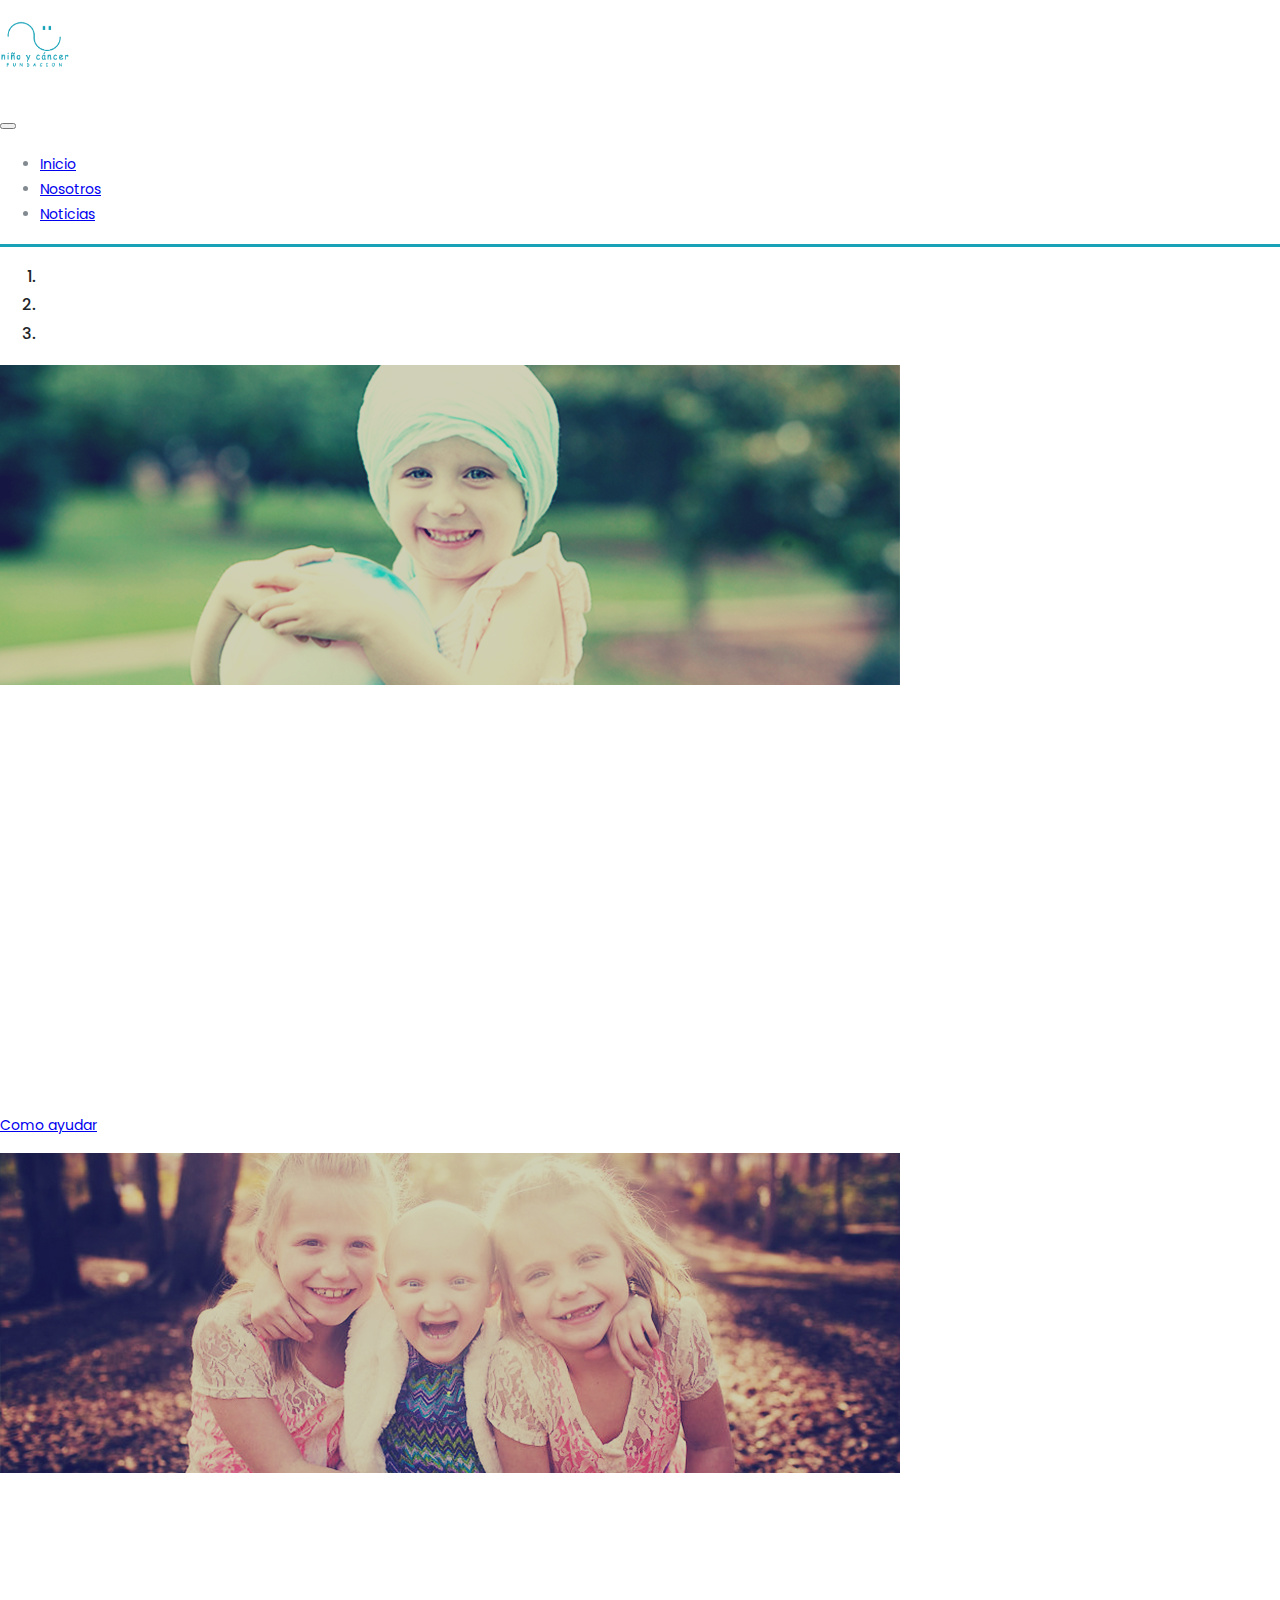
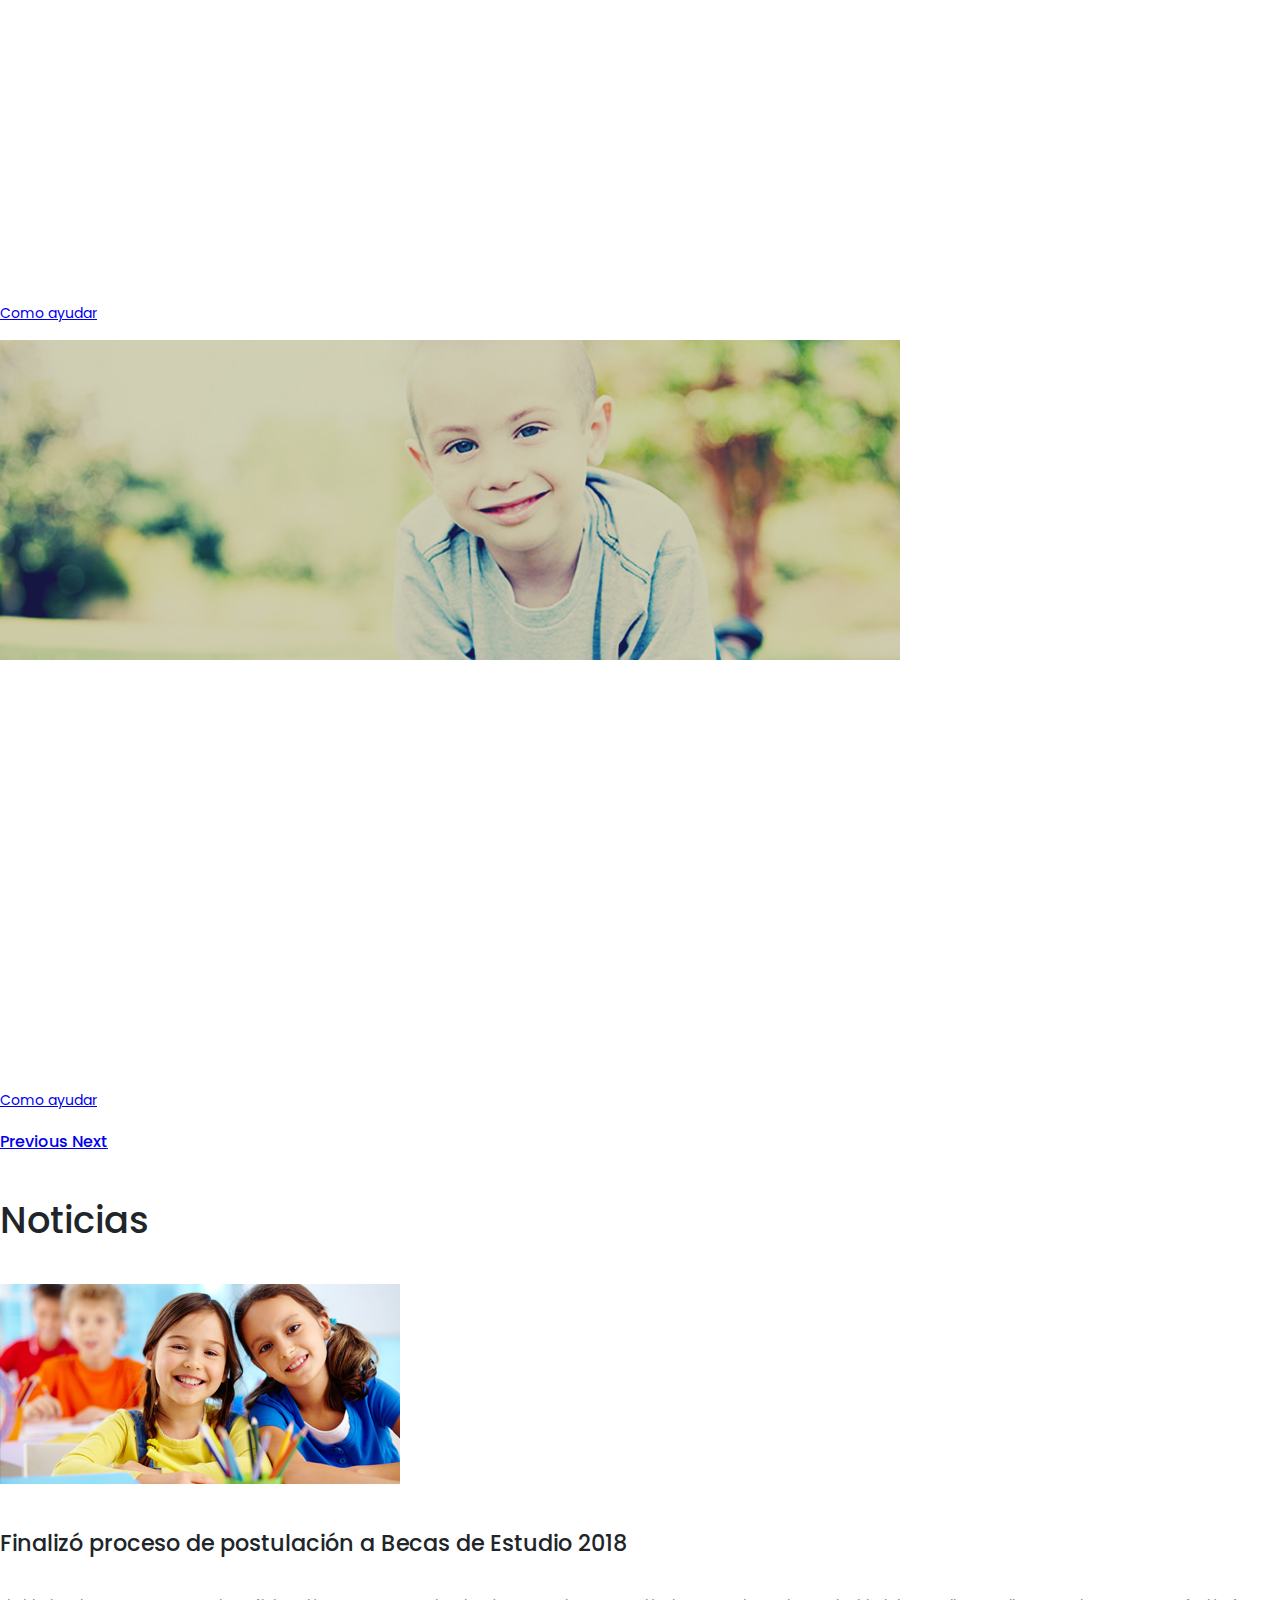
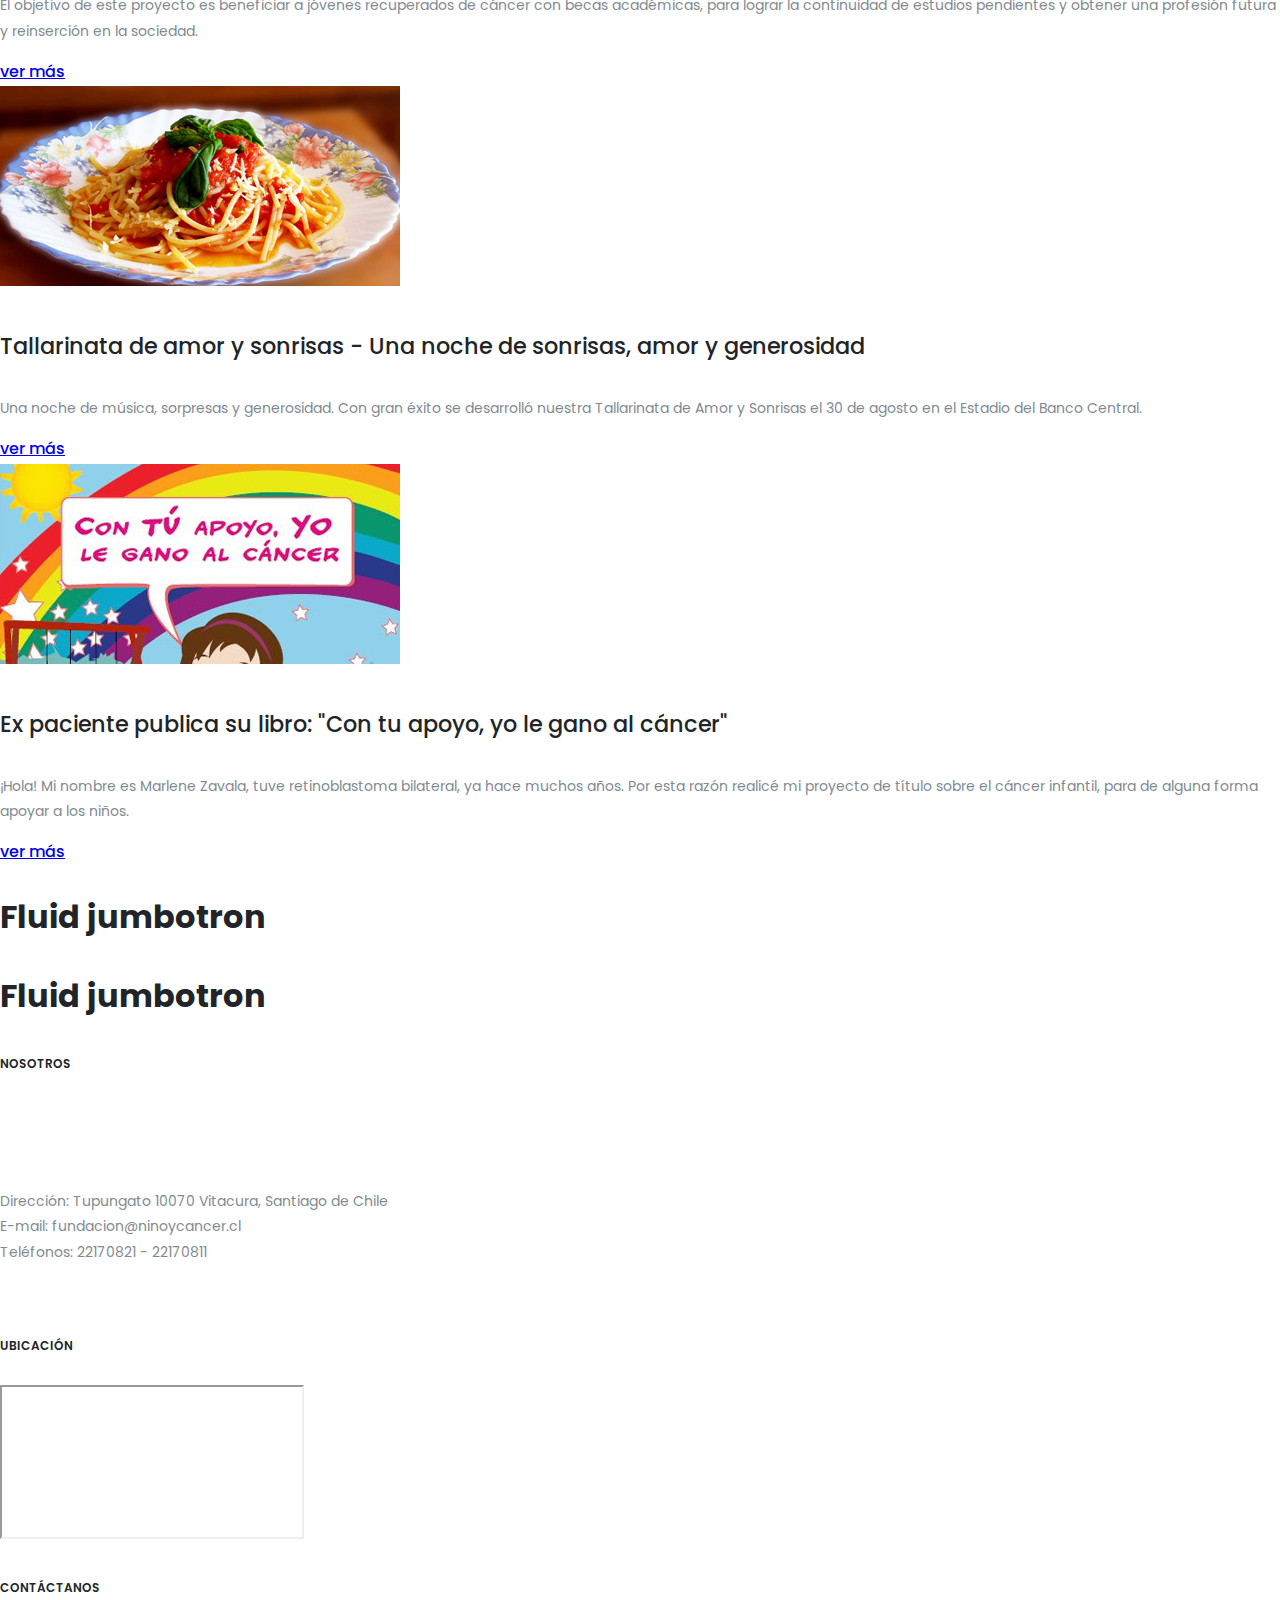
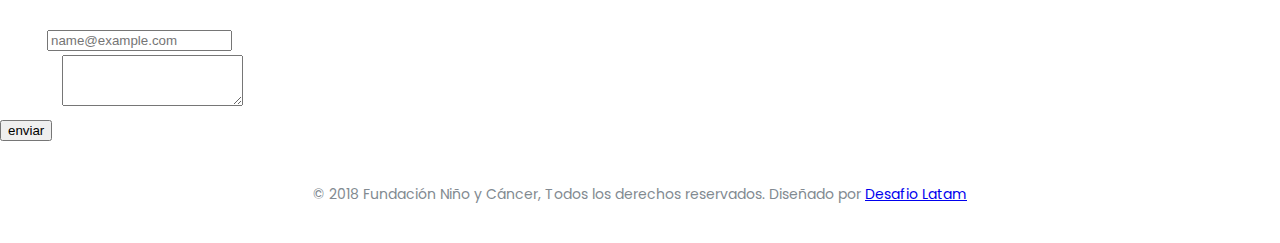
<file: index.html>
<!DOCTYPE html>
<html>

<head>
    <title>Fundación Niños con Cancer
    </title>
    <link rel="stylesheet" href="https://stackpath.bootstrapcdn.com/bootstrap/4.1.1/css/bootstrap.min.css" integrity="sha384-WskhaSGFgHYWDcbwN70/dfYBj47jz9qbsMId/iRN3ewGhXQFZCSftd1LZCfmhktB" crossorigin="anonymous">
    <link rel="stylesheet" href="https://use.fontawesome.com/releases/v5.0.13/css/all.css" integrity="sha384-DNOHZ68U8hZfKXOrtjWvjxusGo9WQnrNx2sqG0tfsghAvtVlRW3tvkXWZh58N9jp" crossorigin="anonymous">
    <link rel="stylesheet" href="https://use.fontawesome.com/releases/v5.0.13/css/all.css" integrity="sha384-DNOHZ68U8hZfKXOrtjWvjxusGo9WQnrNx2sqG0tfsghAvtVlRW3tvkXWZh58N9jp" crossorigin="anonymous">
    <meta charset="utf-8">
    <meta name="viewport" content="width=device-width, initial-scale=1.0">
    <link href="https://fonts.googleapis.com/css?family=Playfair+Display:400,400i,700i|Roboto:300,400" rel="stylesheet">
    <link rel="stylesheet" type="text/css" href="./assets/css/css.css">
    <link href="https://fonts.googleapis.com/css?family=Poppins:100,200,300,400,500,600,700,800" rel="stylesheet">
</head>

<body>
    <header>
        <!-- bloque menu principal -->
        <nav class="navbar navbar-expand-lg navbar-light bg-light fixed-top border-info-bottom-1">
            <h1 class="navbar-brand">
                <a href="index.html" title="">
                    <img src="./assets/img/logo.png" width="70">
                </a>
            </h1>
            <button class="navbar-toggler" type="button" data-toggle="collapse" data-target="#navbarSupportedContent" aria-controls="navbarSupportedContent" aria-expanded="false" aria-label="Toggle navigation">
                <span class="navbar-toggler-icon"></span>
                </button>
            <div class="collapse navbar-collapse" id="navbarSupportedContent">
                <ul class="navbar-nav ml-auto text-white">
                    <!--                    <li class="nav-item active">
                            <a class="nav-link" href="#">Home</a>
                        </li> -->
                    <li class="nav-item">
                        <a class="nav-link" href="#">Inicio</a>
                    </li>
                    <li class="nav-item">
                        <a class="nav-link" href="#">Nosotros</a>
                    </li>
                    <li class="nav-item">
                        <a class="nav-link" href="#">Noticias</a>
                    </li>
                </ul>
            </div>
        </nav>
    </header>
    <!-- fin menu principal -->
    <main>
        <!-- bloque slide -->
        <div id="carouselExampleIndicators" class="carousel slide" data-ride="carousel">
            <ol class="carousel-indicators">
                <li data-target="#carouselExampleIndicators" data-slide-to="0" class="active"></li>
                <li data-target="#carouselExampleIndicators" data-slide-to="1"></li>
                <li data-target="#carouselExampleIndicators" data-slide-to="2"></li>
            </ol>
            <div class="carousel-inner">
                <div class="carousel-item active">
                    <img class="d-block w-100" src="./assets/img/slide_01.jpg" alt="...">
                    <div class="carousel-caption d-none d-md-block">
                        <h5>Como Colaborar</h5>
                        <p class="slidetext">Tienes diversas formas de colaborar con la fundación</p>
                        <p><a class="btn btn-lg btn-info" href="#" role="button">Como ayudar</a></p>
                    </div>
                </div>
                <div class="carousel-item">
                    <img class="d-block w-100" src="./assets/img/slide_02.jpg" alt="...">
                    <div class="carousel-caption d-none d-md-block">
                        <h5>Como Colaborar</h5>
                        <p class="slidetext">Tienes diversas formas de colaborar con la fundación</p>
                        <p><a class="btn btn-lg btn-info" href="#" role="button">Como ayudar</a></p>
                    </div>
                </div>
                <div class="carousel-item">
                    <img class="d-block w-100" src="./assets/img/slide_03.jpg" alt="...">
                    <div class="carousel-caption d-none d-md-block">
                        <h5>Como Colaborar</h5>
                        <p class="slidetext">Tienes diversas formas de colaborar con la fundación</p>
                        <p><a class="btn btn-lg btn-info" href="#" role="button">Como ayudar</a></p>
                    </div>
                </div>
            </div>
            <a class="carousel-control-prev" href="#carouselExampleIndicators" role="button" data-slide="prev">
                <span class="carousel-control-prev-icon" aria-hidden="true"></span>
                <span class="sr-only">Previous</span>
            </a>
            <a class="carousel-control-next" href="#carouselExampleIndicators" role="button" data-slide="next">
                <span class="carousel-control-next-icon" aria-hidden="true"></span>
                <span class="sr-only">Next</span>
            </a>
        </div>
        <!-- fin slide -->
        <!-- Noticias -->
        <div class="container mt-5">
            <div class="row">
                <div class="col-md-12 col-lg-12">

                    <h2 class="text-center mb-4">
                        Noticias
                    </h2>
                </div>
                <div class="col-sm-12 col-md-4 col-lg-4">
                    <div class="card mb-4">
                        <img class="card-img-top" src="./assets/img/01.jpg" alt="Postulación a Becas de Estudio 2018">
                        <div class="card-body">
                            <h4 class="card-title">Finalizó proceso de postulación a Becas de Estudio 2018</h4>
                            <p class="card-text">El objetivo de este proyecto es beneficiar a jóvenes recuperados de cáncer con becas académicas, para lograr la continuidad de estudios pendientes y obtener una profesión futura y reinserción en la sociedad.</p>
                            <a href="#" class="btn btn-outline-info">ver más</a>
                        </div>
                    </div>
                </div>
                <div class="col-sm-12 col-md-4 col-lg-4">
                    <div class="card mb-4">
                        <img class="card-img-top" src="./assets/img/02.jpg" alt="Tallarinata de amor y sonrisas">
                        <div class="card-body">
                            <h4 class="card-title">Tallarinata de amor y sonrisas - Una noche de sonrisas, amor y generosidad</h4>
                            <p class="card-text">Una noche de música, sorpresas y generosidad. Con gran éxito se desarrolló nuestra Tallarinata de Amor y Sonrisas el 30 de agosto en el Estadio del Banco Central.</p>
                            <a href="#" class="btn btn-outline-info">ver más</a>
                        </div>
                    </div>
                </div>
                <div class="col-sm-12 col-md-4 col-lg-4">
                    <div class="card mb-4">
                        <img class="card-img-top" src="./assets/img/03.jpg" alt="Card image cap">
                        <div class="card-body">
                            <h4 class="card-title">Ex paciente publica su libro: "Con tu apoyo, yo le gano al cáncer"</h4>
                            <p class="card-text">¡Hola! Mi nombre es Marlene Zavala, tuve retinoblastoma bilateral, ya hace muchos años. Por esta razón realicé mi proyecto de título sobre el cáncer infantil, para de alguna forma apoyar a los niños.</p>
                            <a href="#" class="btn btn-outline-info">ver más</a>
                        </div>
                    </div>
                </div>
            </div>
        </div>
        <!-- fin Noticias-->
        <!-- info -->
        <div class="jumbotron jumbotron-fluid border-top mb-0 bg-white">
            <div class="container">
                <div class="row">
                    <div class="col-sm-12 col-md-6 col-lg-6">
                        <h1 class="display-4">Fluid jumbotron</h1>
                    </div>
                    <div class="col-sm-12 col-md-6 col-lg-6">
                        <h1 class="display-4">Fluid jumbotron</h1>
                    </div>
                </div>
            </div>
            <!-- carrusel -->
    </main>
    <!-- footer -->
    <footer class="jumbotron jumbotron-fluid bg-info mb-0 pb-0">
        <div class="footer-info pb-5">
            <div class="container">
                <div class="row">
                    <div class="col-sm-12 col-md-3 col-lg-3">
                        <h6 class="text-white mb-3">NOSOTROS</h6>

                    <a href="index.html" title="">
                        <img class="mb-3" src="./assets/img/logo_white.png" width="100">
                    </a>
                        <p class="text-white">
                            Dirección: Tupungato 10070 Vitacura, Santiago de Chile<br> E-mail: fundacion@ninoycancer.cl
                            <br> Teléfonos: 22170821 - 22170811<br>
                        </p>
                        <ul class="redesociales-icons">
                            <li><a href="#"><i class="fab fa-twitter text-white"></i></a></li>
                            <li><a href="#"><i class="fab fa-instagram text-white"></i></a></li>
                            <li><a href="#"><i class="fab fa-facebook-f text-white"></i></a></li>
                            <li><a href="#"><i class="fab fa-pinterest-p text-white"></i></a></li>
                        </ul>
                    </div>
                    <div class="col-sm-12 col-md-3 col-lg-3">
                        <h6 class="text-white mb-3">UBICACIÓN</h6>
                        <div class="embed-responsive embed-responsive-1by1">
                            <iframe class="embed-responsive-item" src="https://www.google.com/maps/embed?pb=!1m18!1m12!1m3!1d3331.509306079594!2d-70.53933968429118!3d-33.38387450148571!2m3!1f0!2f0!3f0!3m2!1i1024!2i768!4f13.1!3m3!1m2!1s0x9662c952b6283871%3A0x75682cb0ad81a60e!2sFundaci%C3%B3n+Ni%C3%B1o+y+Cancer!5e0!3m2!1ses!2scl!4v1528399138723"></iframe>
                        </div>
                    </div>
                    <div class="col-sm-12 col-md-6 col-lg-6">
                        <h6 class="text-white mb-3">CONTÁCTANOS</h6>
                        <form>
                            <div class="form-group">
                                <label for="exampleFormControlInput1">Email</label>
                                <input type="email" class="form-control" id="exampleFormControlInput1" placeholder="name@example.com">
                            </div>
                            <div class="form-group">
                                <label for="exampleFormControlTextarea1">Asunto</label>
                                <textarea class="form-control" id="exampleFormControlTextarea1" rows="3"></textarea>
                            </div>
                            <button type="submit" class="btn btn-outline-light">enviar</button>
                        </form>

                    </div>
                </div>
            </div>
        </div>
        <div class="footer-bottom">
            <div class="container">
                <div class="row">
                    <div class="col-sm-12 col-md-12 col-lg-12">
                        <div class="copyright">
                            <p class="text-white">© 2018 Fundación Niño y Cáncer, Todos los derechos reservados. Diseñado por <a href="http://www.desafiolatam.com" class="text-white">Desafio Latam</a></p>
                        </div>
                    </div>
                </div>
            </div>
        </div>
    </footer>
    <!-- scripts jquery -->
    <script src="https://code.jquery.com/jquery-3.3.1.slim.min.js" integrity="sha384-q8i/X+965DzO0rT7abK41JStQIAqVgRVzpbzo5smXKp4YfRvH+8abtTE1Pi6jizo" crossorigin="anonymous"></script>
    <script src="https://cdnjs.cloudflare.com/ajax/libs/popper.js/1.14.3/umd/popper.min.js" integrity="sha384-ZMP7rVo3mIykV+2+9J3UJ46jBk0WLaUAdn689aCwoqbBJiSnjAK/l8WvCWPIPm49" crossorigin="anonymous"></script>
    <script src="https://stackpath.bootstrapcdn.com/bootstrap/4.1.1/js/bootstrap.min.js" integrity="sha384-smHYKdLADwkXOn1EmN1qk/HfnUcbVRZyYmZ4qpPea6sjB/pTJ0euyQp0Mk8ck+5T" crossorigin="anonymous"></script>
</body>

</html>
</file>
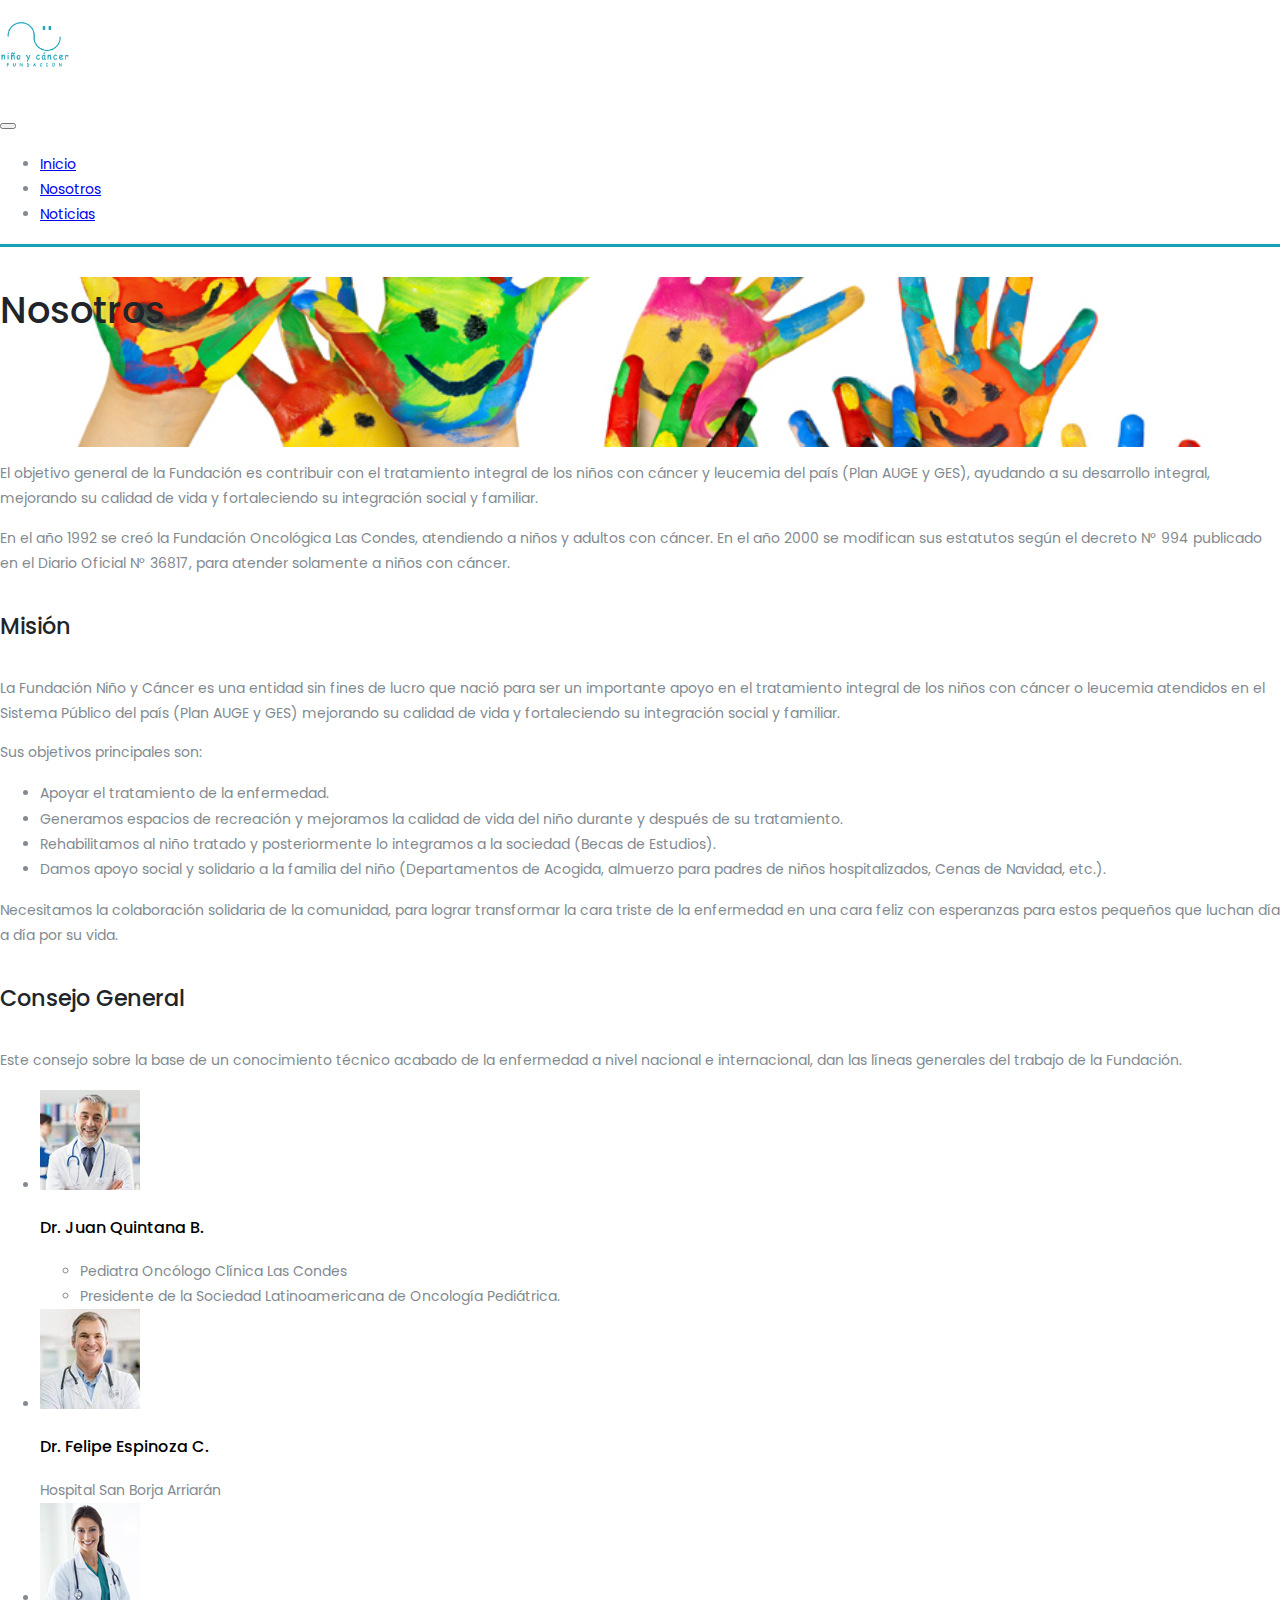
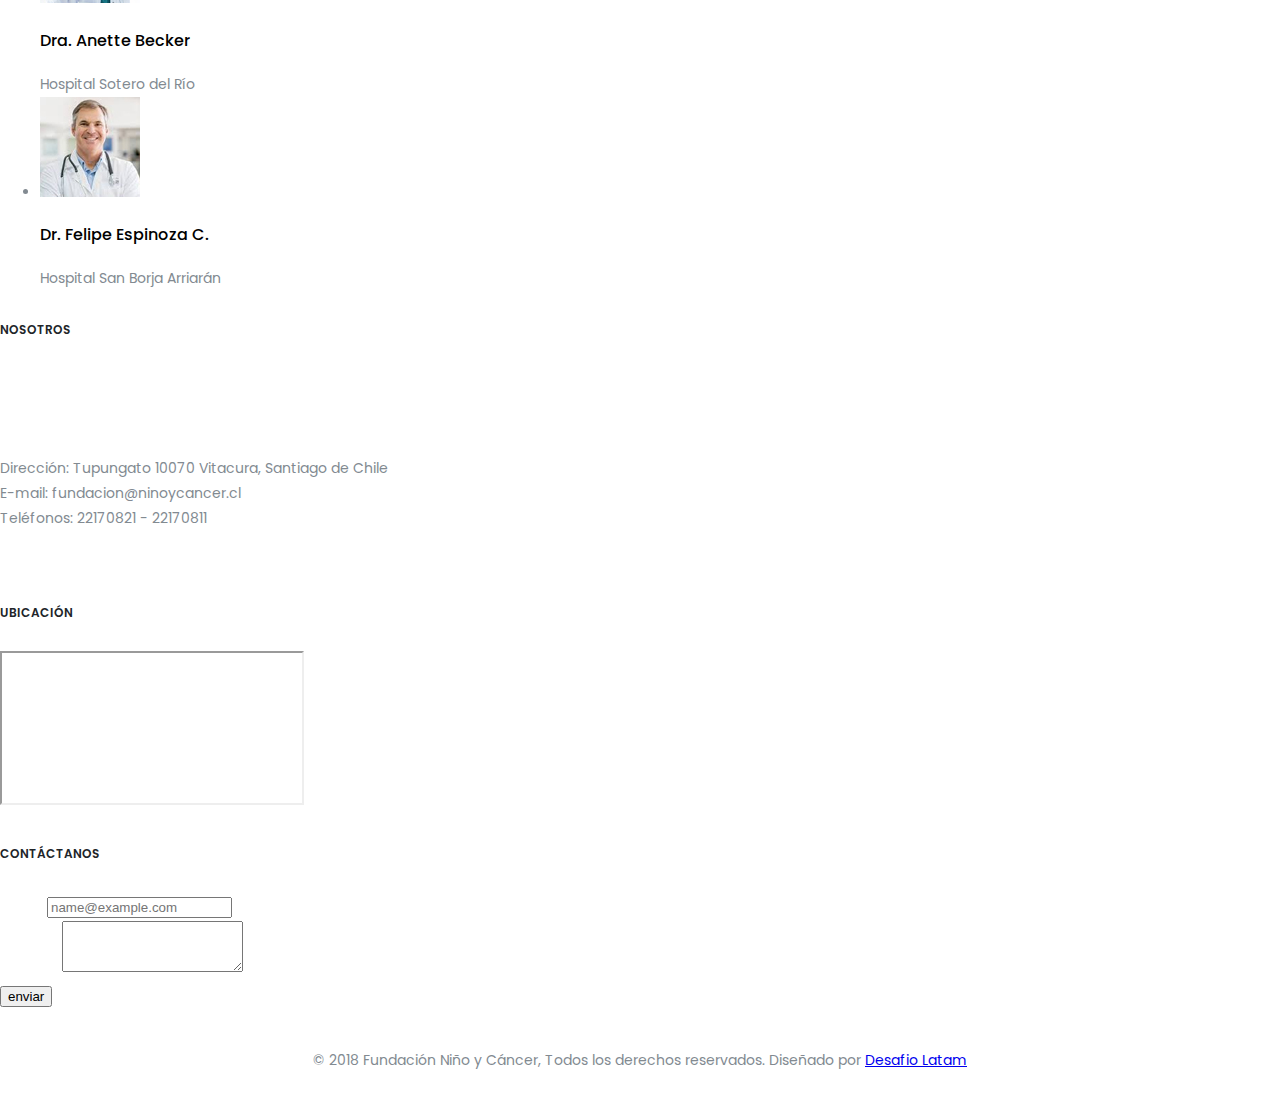
<file: nosotros.html>
<!DOCTYPE html>
<html>
    <head>
        <title>Nosotros - Fundación Niños con Cancer
        </title>
        <meta charset="utf-8">
        <meta name="viewport" content="width=device-width, initial-scale=1.0">
        <link rel="stylesheet" href="https://stackpath.bootstrapcdn.com/bootstrap/4.1.1/css/bootstrap.min.css" integrity="sha384-WskhaSGFgHYWDcbwN70/dfYBj47jz9qbsMId/iRN3ewGhXQFZCSftd1LZCfmhktB" crossorigin="anonymous">
        <link rel="stylesheet" href="https://use.fontawesome.com/releases/v5.0.13/css/all.css" integrity="sha384-DNOHZ68U8hZfKXOrtjWvjxusGo9WQnrNx2sqG0tfsghAvtVlRW3tvkXWZh58N9jp" crossorigin="anonymous">
        <link href="https://fonts.googleapis.com/css?family=Playfair+Display:400,400i,700i|Roboto:300,400" rel="stylesheet">
        <link href="https://fonts.googleapis.com/css?family=Poppins:100,200,300,400,500,600,700,800" rel="stylesheet">
        <link rel="stylesheet" type="text/css" href="./assets/css/css.css">
    </head>
    <body>
        <header>
            <!-- bloque menu principal -->
            <nav class="navbar navbar-expand-lg navbar-light bg-light fixed-top border-info-bottom-1">
                <h1 class="navbar-brand">
                <a href="index.html" title="">
                    <img src="./assets/img/logo.png" width="70">
                </a>
                </h1>
                <button class="navbar-toggler" type="button" data-toggle="collapse" data-target="#navbarSupportedContent" aria-controls="navbarSupportedContent" aria-expanded="false" aria-label="Toggle navigation">
                <span class="navbar-toggler-icon"></span>
                </button>
                <div class="collapse navbar-collapse" id="navbarSupportedContent">
                    <ul class="navbar-nav ml-auto text-white">
                        <li class="nav-item">
                            <a class="nav-link" href="index.html">Inicio</a>
                        </li>
                        <li class="nav-item active">
                            <a class="nav-link" href="nosotros.html">Nosotros</a>
                        </li>
                        <li class="nav-item">
                            <a class="nav-link" href="noticias.html">Noticias</a>
                        </li>
                    </ul>
                </div>
            </nav>
        </header>
        <!-- fin menu principal -->
        <main>
            <!-- título nosotros -->
            <div class="jumbotron jumbotron-fluid bloqueprincipal__nosotros">
                <div class="container">
                    <div class="row">
                        <div class="col-sm-12 col-md-12 col-lg-12 mt-5">
                            <h2 class="mt-3 mt-sm-2 mt-md-2 mt-lg-0">Nosotros</h2>
                        </div>
                    </div>
                </div>
            </div>
            <!-- fin título nosotros -->
            <!-- info nosotros -->
            <div class="container my-5">
                <div class="row">
                    <div class="col-sm-12 col-md-12 col-lg-12">
                        <p>El objetivo general de la Fundación es contribuir con el tratamiento integral de los niños con cáncer y leucemia del país (Plan AUGE y GES), ayudando a su desarrollo integral, mejorando su calidad de vida y fortaleciendo su integración social y familiar.</p>
                        <p>En el año 1992 se creó la Fundación Oncológica Las Condes, atendiendo a niños y adultos con cáncer. En el año 2000 se modifican sus estatutos según el decreto N° 994 publicado en el Diario Oficial N° 36817, para atender solamente a niños con cáncer.</p>
                        <h4>Misión</h4>
                        <p>La Fundación Niño y Cáncer es una entidad sin fines de lucro que nació para ser un importante apoyo en el tratamiento integral de los niños con cáncer o leucemia atendidos en el Sistema Público del país (Plan AUGE y GES) mejorando su calidad de vida y fortaleciendo su integración social y familiar.</p>
                        <p>Sus objetivos principales son: </p>
                        <ul class="list-unstyled">
                            <li>Apoyar el tratamiento  de la enfermedad.</li>
                            <li>Generamos espacios de recreación y mejoramos la calidad de vida del niño durante y después de su tratamiento.</li>
                            <li>Rehabilitamos al niño tratado y posteriormente lo integramos a la  sociedad (Becas de Estudios).</li>
                            <li>Damos apoyo social y solidario a la familia del niño (Departamentos de Acogida, almuerzo para padres de niños hospitalizados, Cenas de Navidad, etc.).</li>
                        </ul>
                        <p>Necesitamos la colaboración solidaria  de la comunidad, para lograr transformar la cara triste de la enfermedad en una cara feliz con esperanzas para estos pequeños que luchan día a día por su vida.</p>
                        <h4>Consejo General</h4>
                        <p>Este consejo sobre la base de un conocimiento técnico acabado de la enfermedad a nivel nacional e internacional, dan las líneas generales del trabajo de la Fundación. </p>
                        <ul class="list-unstyled">
                            <li class="media">
                                <img class="mr-3" src="./assets/img/doctor01.jpg" alt="Dr. Juan Quintana B.">
                                <div class="media-body">
                                    <h3 class="mt-0 mb-1">Dr. Juan Quintana B.</h3>
                                    <ul class="list-unstyled">
                                        <li>Pediatra Oncólogo Clínica Las Condes</li>
                                        <li>Presidente de la Sociedad Latinoamericana de Oncología Pediátrica.</li>
                                    </ul>
                                </div>
                            </li>
                            <li class="media my-4">
                                <img class="mr-3" src="./assets/img/doctor02.jpg" alt="Dr. Felipe Espinoza C.">
                                <div class="media-body">
                                    <h3 class="mt-0 mb-1">Dr. Felipe Espinoza C.</h3>
                                    Hospital San Borja Arriarán
                                </div>
                            </li>
                            <li class="media">
                                <img class="mr-3" src="./assets/img/doctor03.jpg" alt="Dra. Anette Becker">
                                <div class="media-body">
                                    <h3 class="mt-0 mb-1">Dra. Anette Becker</h3>
                                    Hospital Sotero del Río
                                </div>
                            </li>
                            <li class="media my-4">
                                <img class="mr-3" src="./assets/img/doctor02.jpg" alt="Dr. Felipe Espinoza C.">
                                <div class="media-body">
                                    <h3 class="mt-0 mb-1">Dr. Felipe Espinoza C.</h3>
                                    Hospital San Borja Arriarán
                                </div>
                            </li>
                        </ul>
                    </div>
                </div>
            </div>
            <!-- fin Noticias-->
        </main>
        <!-- footer -->
        <footer class="bg-info mb-0 pb-0 pt-5">
            <div class="footer-info pb-5">
                <div class="container">
                    <div class="row">
                        <div class="col-sm-12 col-md-3 col-lg-3">
                            <h6 class="text-white mb-3">NOSOTROS</h6>
                            <a href="index.html" title="">
                                <img class="mb-3" src="./assets/img/logo_white.png" width="100">
                            </a>
                            <p class="text-white">
                                Dirección: Tupungato 10070 Vitacura, Santiago de Chile<br> E-mail: fundacion@ninoycancer.cl
                                <br> Teléfonos: 22170821 - 22170811<br>
                            </p>
                            <ul class="redesociales-icons">
                                <li><a href="#"><i class="fab fa-twitter text-white"></i></a></li>
                                <li><a href="#"><i class="fab fa-instagram text-white"></i></a></li>
                                <li><a href="#"><i class="fab fa-facebook-f text-white"></i></a></li>
                                <li><a href="#"><i class="fab fa-pinterest-p text-white"></i></a></li>
                            </ul>
                        </div>
                        <div class="col-sm-12 col-md-3 col-lg-3">
                            <h6 class="text-white mb-3">UBICACIÓN</h6>
                            <div class="embed-responsive embed-responsive-1by1">
                                <iframe class="embed-responsive-item" src="https://www.google.com/maps/embed?pb=!1m18!1m12!1m3!1d3331.509306079594!2d-70.53933968429118!3d-33.38387450148571!2m3!1f0!2f0!3f0!3m2!1i1024!2i768!4f13.1!3m3!1m2!1s0x9662c952b6283871%3A0x75682cb0ad81a60e!2sFundaci%C3%B3n+Ni%C3%B1o+y+Cancer!5e0!3m2!1ses!2scl!4v1528399138723"></iframe>
                            </div>
                        </div>
                        <div class="col-sm-12 col-md-6 col-lg-6">
                            <h6 class="text-white mb-3">CONTÁCTANOS</h6>
                            <form>
                                <div class="form-group">
                                    <label for="exampleFormControlInput1">Email</label>
                                    <input type="email" class="form-control" id="exampleFormControlInput1" placeholder="name@example.com">
                                </div>
                                <div class="form-group">
                                    <label for="exampleFormControlTextarea1">Asunto</label>
                                    <textarea class="form-control" id="exampleFormControlTextarea1" rows="3"></textarea>
                                </div>
                                <button type="submit" class="btn btn-outline-light">enviar</button>
                            </form>
                        </div>
                    </div>
                </div>
            </div>
            <div class="footer-bottom">
                <div class="container">
                    <div class="row">
                        <div class="col-sm-12 col-md-12 col-lg-12">
                            <div class="copyright">
                                <p class="text-white">© 2018 Fundación Niño y Cáncer, Todos los derechos reservados. Diseñado por <a href="http://www.desafiolatam.com" class="text-white">Desafio Latam</a></p>
                            </div>
                        </div>
                    </div>
                </div>
            </div>
        </footer>
        <!-- scripts jquery -->
        <script src="https://code.jquery.com/jquery-3.3.1.slim.min.js" integrity="sha384-q8i/X+965DzO0rT7abK41JStQIAqVgRVzpbzo5smXKp4YfRvH+8abtTE1Pi6jizo" crossorigin="anonymous"></script>
        <script src="https://cdnjs.cloudflare.com/ajax/libs/popper.js/1.14.3/umd/popper.min.js" integrity="sha384-ZMP7rVo3mIykV+2+9J3UJ46jBk0WLaUAdn689aCwoqbBJiSnjAK/l8WvCWPIPm49" crossorigin="anonymous"></script>
        <script src="https://stackpath.bootstrapcdn.com/bootstrap/4.1.1/js/bootstrap.min.js" integrity="sha384-smHYKdLADwkXOn1EmN1qk/HfnUcbVRZyYmZ4qpPea6sjB/pTJ0euyQp0Mk8ck+5T" crossorigin="anonymous"></script>
    </body>
</html>
</file>
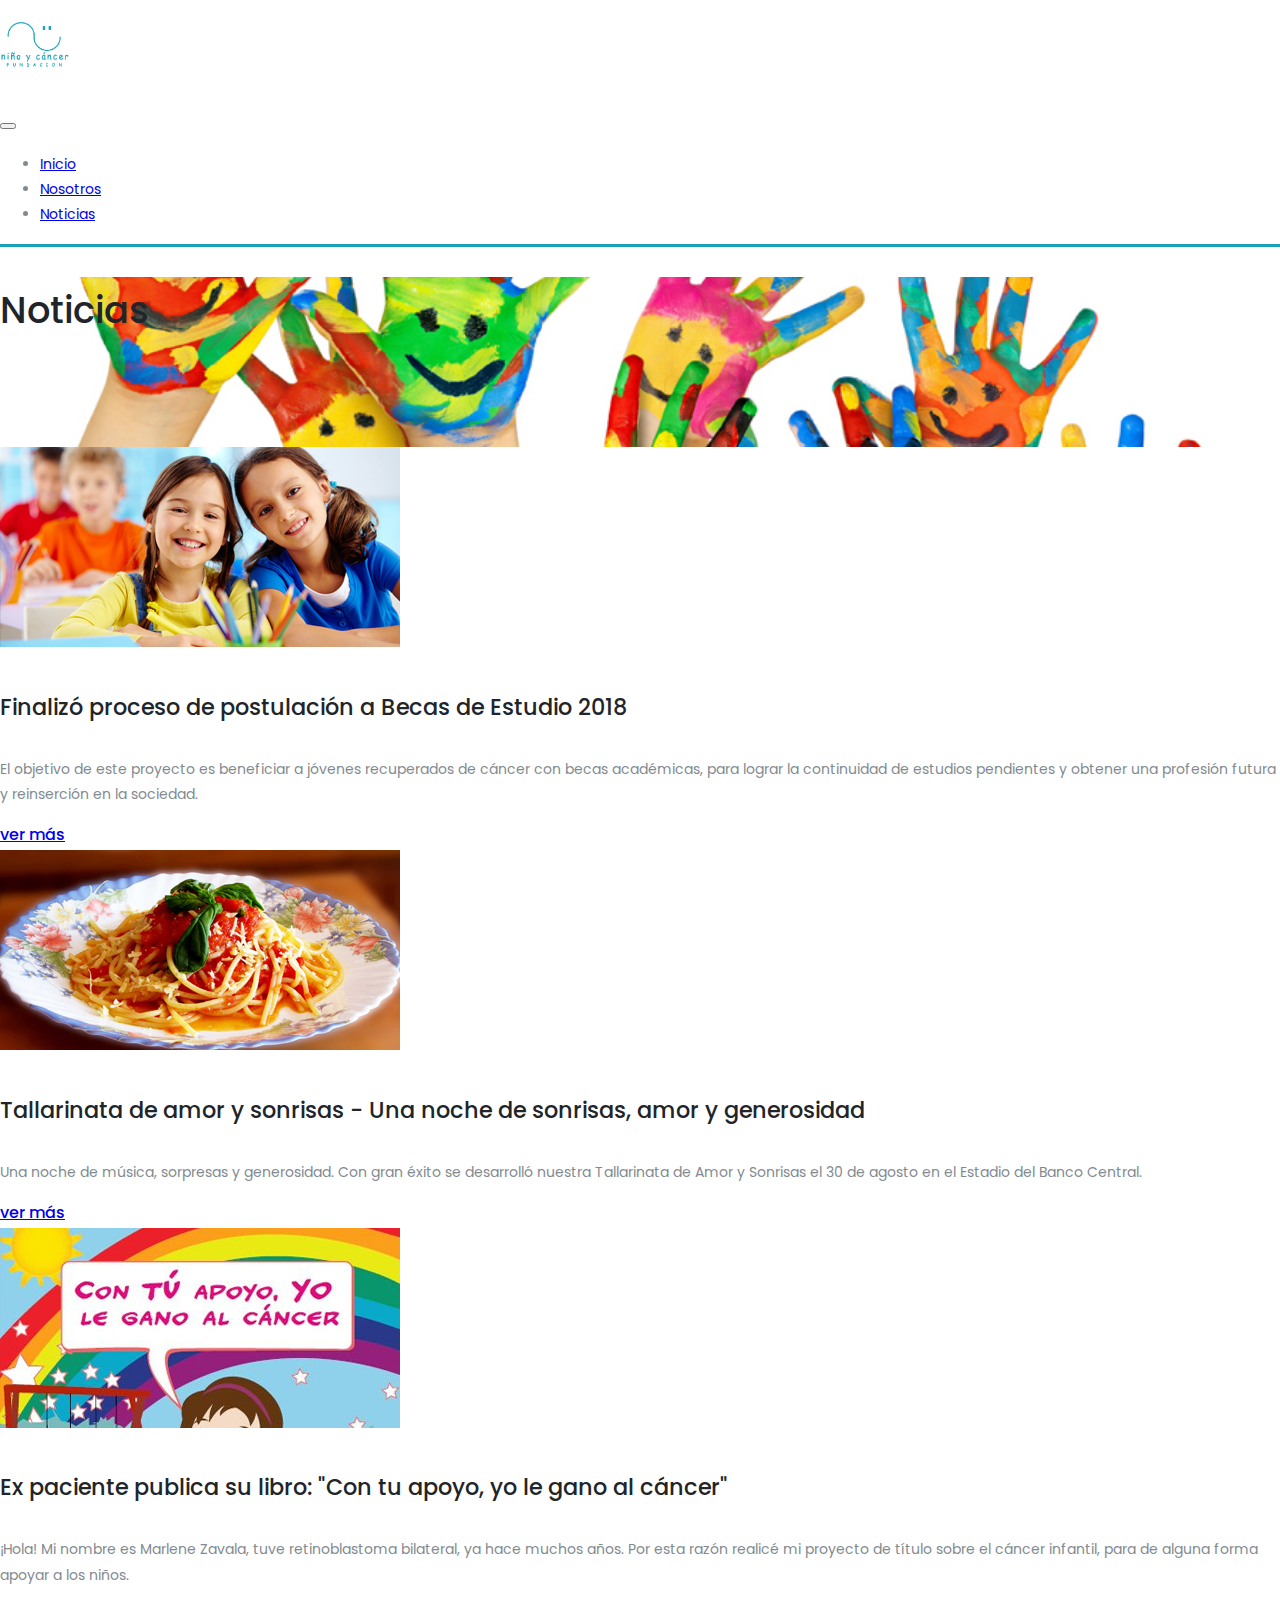
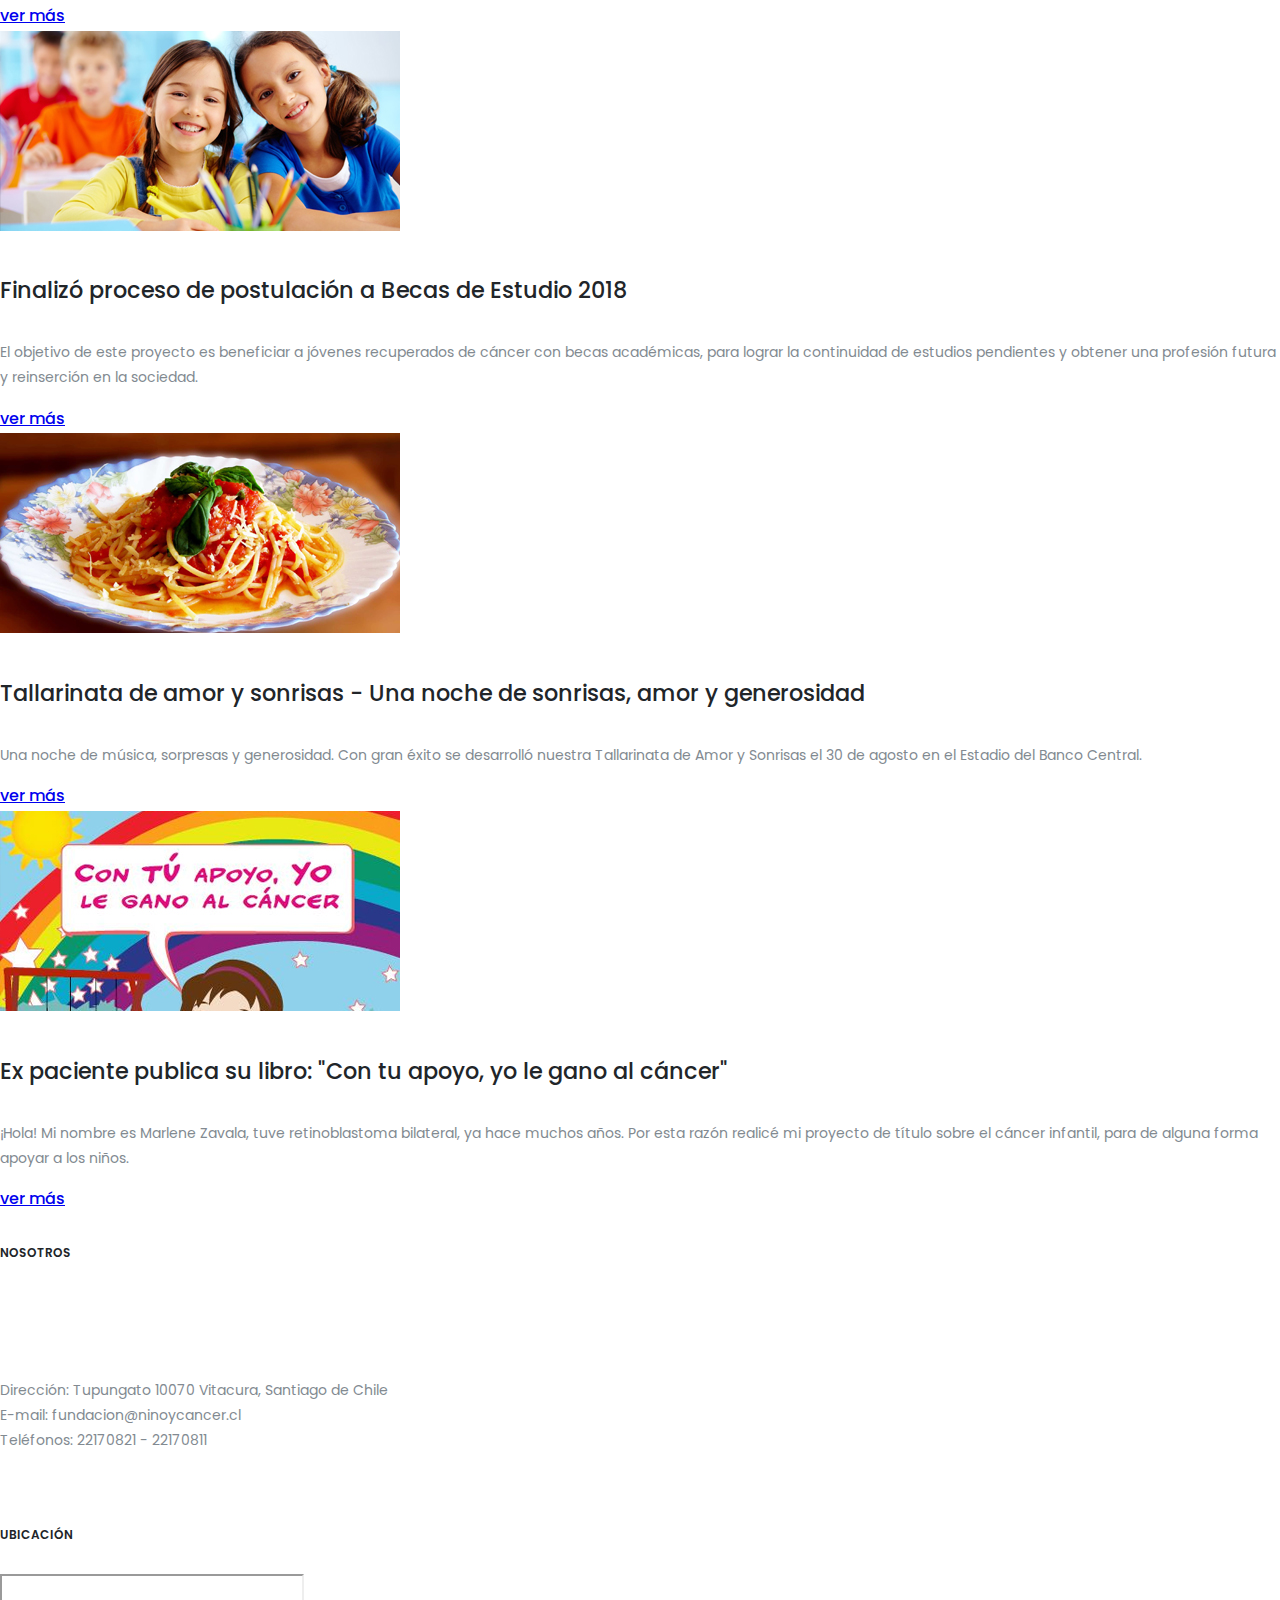
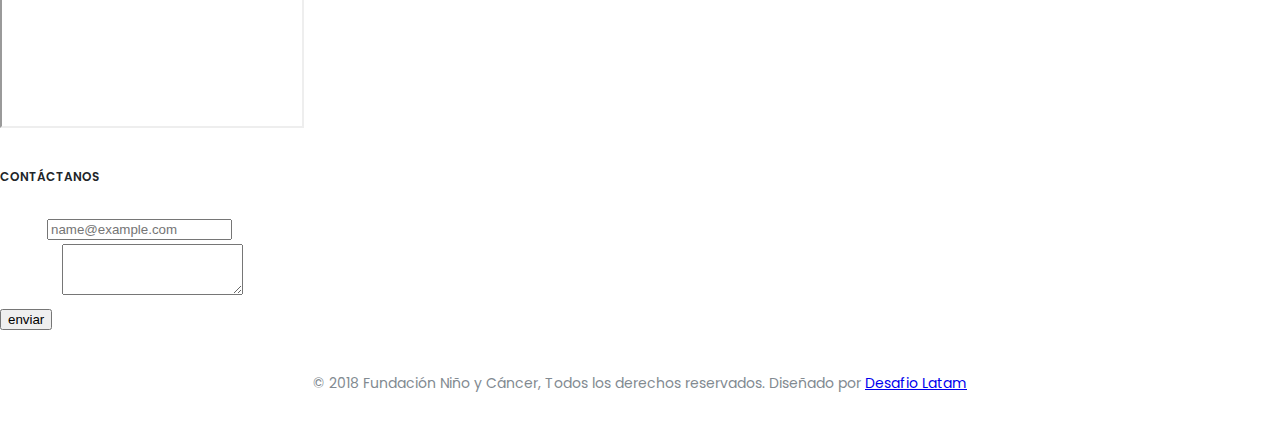
<file: noticias.html>
<!DOCTYPE html>
<html>
    <head>
        <title>Noticias - Fundación Niños con Cancer
        </title>
        <meta charset="utf-8">
        <meta name="viewport" content="width=device-width, initial-scale=1.0">
        <link rel="stylesheet" href="https://stackpath.bootstrapcdn.com/bootstrap/4.1.1/css/bootstrap.min.css" integrity="sha384-WskhaSGFgHYWDcbwN70/dfYBj47jz9qbsMId/iRN3ewGhXQFZCSftd1LZCfmhktB" crossorigin="anonymous">
        <link rel="stylesheet" href="https://use.fontawesome.com/releases/v5.0.13/css/all.css" integrity="sha384-DNOHZ68U8hZfKXOrtjWvjxusGo9WQnrNx2sqG0tfsghAvtVlRW3tvkXWZh58N9jp" crossorigin="anonymous">
        <link href="https://fonts.googleapis.com/css?family=Playfair+Display:400,400i,700i|Roboto:300,400" rel="stylesheet">
        <link href="https://fonts.googleapis.com/css?family=Poppins:100,200,300,400,500,600,700,800" rel="stylesheet">
        <link rel="stylesheet" type="text/css" href="./assets/css/css.css">
    </head>
    <body>
        <header>
            <!-- bloque menu principal -->
            <nav class="navbar navbar-expand-lg navbar-light bg-light fixed-top border-info-bottom-1">
                <h1 class="navbar-brand">
                <a href="index.html" title="">
                    <img src="./assets/img/logo.png" width="70">
                </a>
                </h1>
                <button class="navbar-toggler" type="button" data-toggle="collapse" data-target="#navbarSupportedContent" aria-controls="navbarSupportedContent" aria-expanded="false" aria-label="Toggle navigation">
                <span class="navbar-toggler-icon"></span>
                </button>
                <div class="collapse navbar-collapse" id="navbarSupportedContent">
                    <ul class="navbar-nav ml-auto text-white">
                        <!--                    <li class="nav-item active">
                            <a class="nav-link" href="#">Home</a>
                        </li> -->
                        <li class="nav-item">
                            <a class="nav-link" href="index.html">Inicio</a>
                        </li>
                        <li class="nav-item">
                            <a class="nav-link" href="nosotros.html">Nosotros</a>
                        </li>
                        <li class="nav-item active">
                            <a class="nav-link" href="noticias.html">Noticias</a>
                        </li>
                    </ul>
                </div>
            </nav>
        </header>
        <!-- fin menu principal -->
        <main>
            <!-- título nosotros -->
            <div class="jumbotron jumbotron-fluid bloqueprincipal__noticias">
                <div class="container">
                    <div class="row">
                        <div class="col-sm-12 col-md-12 col-lg-12 mt-5">
                            <h2 class="mt-3 mt-sm-2 mt-md-2 mt-lg-0">Noticias</h2>
                        </div>
                    </div>
                </div>
            </div>
            <!-- fin título nosotros -->
            <!-- info nosotros -->
            <div class="container mt-5">
                <div class="row">
                    <div class="col-sm-12 col-md-4 col-lg-4">
                        <div class="card mb-4">
                            <img class="card-img-top" src="./assets/img/01.jpg" alt="Postulación a Becas de Estudio 2018">
                            <div class="card-body">
                                <h4 class="card-title">Finalizó proceso de postulación a Becas de Estudio 2018</h4>
                                <p class="card-text">El objetivo de este proyecto es beneficiar a jóvenes recuperados de cáncer con becas académicas, para lograr la continuidad de estudios pendientes y obtener una profesión futura y reinserción en la sociedad.</p>
                                <a href="#" class="btn btn-outline-info">ver más</a>
                            </div>
                        </div>
                    </div>
                    <div class="col-sm-12 col-md-4 col-lg-4">
                        <div class="card mb-4">
                            <img class="card-img-top" src="./assets/img/02.jpg" alt="Tallarinata de amor y sonrisas">
                            <div class="card-body">
                                <h4 class="card-title">Tallarinata de amor y sonrisas - Una noche de sonrisas, amor y generosidad</h4>
                                <p class="card-text">Una noche de música, sorpresas y generosidad. Con gran éxito se desarrolló nuestra Tallarinata de Amor y Sonrisas el 30 de agosto en el Estadio del Banco Central.</p>
                                <a href="#" class="btn btn-outline-info">ver más</a>
                            </div>
                        </div>
                    </div>
                    <div class="col-sm-12 col-md-4 col-lg-4">
                        <div class="card mb-4">
                            <img class="card-img-top" src="./assets/img/03.jpg" alt="Card image cap">
                            <div class="card-body">
                                <h4 class="card-title">Ex paciente publica su libro: "Con tu apoyo, yo le gano al cáncer"</h4>
                                <p class="card-text">¡Hola! Mi nombre es Marlene Zavala, tuve retinoblastoma bilateral, ya hace muchos años. Por esta razón realicé mi proyecto de título sobre el cáncer infantil, para de alguna forma apoyar a los niños.</p>
                                <a href="#" class="btn btn-outline-info">ver más</a>
                            </div>
                        </div>
                    </div>
                </div>
                <div class="row">
                    <div class="col-sm-12 col-md-4 col-lg-4">
                        <div class="card mb-4">
                            <img class="card-img-top" src="./assets/img/01.jpg" alt="Postulación a Becas de Estudio 2018">
                            <div class="card-body">
                                <h4 class="card-title">Finalizó proceso de postulación a Becas de Estudio 2018</h4>
                                <p class="card-text">El objetivo de este proyecto es beneficiar a jóvenes recuperados de cáncer con becas académicas, para lograr la continuidad de estudios pendientes y obtener una profesión futura y reinserción en la sociedad.</p>
                                <a href="#" class="btn btn-outline-info">ver más</a>
                            </div>
                        </div>
                    </div>
                    <div class="col-sm-12 col-md-4 col-lg-4">
                        <div class="card mb-4">
                            <img class="card-img-top" src="./assets/img/02.jpg" alt="Tallarinata de amor y sonrisas">
                            <div class="card-body">
                                <h4 class="card-title">Tallarinata de amor y sonrisas - Una noche de sonrisas, amor y generosidad</h4>
                                <p class="card-text">Una noche de música, sorpresas y generosidad. Con gran éxito se desarrolló nuestra Tallarinata de Amor y Sonrisas el 30 de agosto en el Estadio del Banco Central.</p>
                                <a href="#" class="btn btn-outline-info">ver más</a>
                            </div>
                        </div>
                    </div>
                    <div class="col-sm-12 col-md-4 col-lg-4">
                        <div class="card mb-4">
                            <img class="card-img-top" src="./assets/img/03.jpg" alt="Card image cap">
                            <div class="card-body">
                                <h4 class="card-title">Ex paciente publica su libro: "Con tu apoyo, yo le gano al cáncer"</h4>
                                <p class="card-text">¡Hola! Mi nombre es Marlene Zavala, tuve retinoblastoma bilateral, ya hace muchos años. Por esta razón realicé mi proyecto de título sobre el cáncer infantil, para de alguna forma apoyar a los niños.</p>
                                <a href="#" class="btn btn-outline-info">ver más</a>
                            </div>
                        </div>
                    </div>
                </div>
            </div>
            <!-- fin Noticias-->
        </main>
        <!-- footer -->
        <footer class="bg-info mb-0 pb-0 pt-5">
            <div class="footer-info pb-5">
                <div class="container">
                    <div class="row">
                        <div class="col-sm-12 col-md-3 col-lg-3">
                            <h6 class="text-white mb-3">NOSOTROS</h6>
                            <a href="index.html" title="">
                                <img class="mb-3" src="./assets/img/logo_white.png" width="100">
                            </a>
                            <p class="text-white">
                                Dirección: Tupungato 10070 Vitacura, Santiago de Chile<br> E-mail: fundacion@ninoycancer.cl
                                <br> Teléfonos: 22170821 - 22170811<br>
                            </p>
                            <ul class="redesociales-icons">
                                <li><a href="#"><i class="fab fa-twitter text-white"></i></a></li>
                                <li><a href="#"><i class="fab fa-instagram text-white"></i></a></li>
                                <li><a href="#"><i class="fab fa-facebook-f text-white"></i></a></li>
                                <li><a href="#"><i class="fab fa-pinterest-p text-white"></i></a></li>
                            </ul>
                        </div>
                        <div class="col-sm-12 col-md-3 col-lg-3">
                            <h6 class="text-white mb-3">UBICACIÓN</h6>
                            <div class="embed-responsive embed-responsive-1by1">
                                <iframe class="embed-responsive-item" src="https://www.google.com/maps/embed?pb=!1m18!1m12!1m3!1d3331.509306079594!2d-70.53933968429118!3d-33.38387450148571!2m3!1f0!2f0!3f0!3m2!1i1024!2i768!4f13.1!3m3!1m2!1s0x9662c952b6283871%3A0x75682cb0ad81a60e!2sFundaci%C3%B3n+Ni%C3%B1o+y+Cancer!5e0!3m2!1ses!2scl!4v1528399138723"></iframe>
                            </div>
                        </div>
                        <div class="col-sm-12 col-md-6 col-lg-6">
                            <h6 class="text-white mb-3">CONTÁCTANOS</h6>
                            <form>
                                <div class="form-group">
                                    <label for="exampleFormControlInput1">Email</label>
                                    <input type="email" class="form-control" id="exampleFormControlInput1" placeholder="name@example.com">
                                </div>
                                <div class="form-group">
                                    <label for="exampleFormControlTextarea1">Asunto</label>
                                    <textarea class="form-control" id="exampleFormControlTextarea1" rows="3"></textarea>
                                </div>
                                <button type="submit" class="btn btn-outline-light">enviar</button>
                            </form>
                        </div>
                    </div>
                </div>
            </div>
            <div class="footer-bottom">
                <div class="container">
                    <div class="row">
                        <div class="col-sm-12 col-md-12 col-lg-12">
                            <div class="copyright">
                                <p class="text-white">© 2018 Fundación Niño y Cáncer, Todos los derechos reservados. Diseñado por <a href="http://www.desafiolatam.com" class="text-white">Desafio Latam</a></p>
                            </div>
                        </div>
                    </div>
                </div>
            </div>
        </footer>
        <!-- scripts jquery -->
        <script src="https://code.jquery.com/jquery-3.3.1.slim.min.js" integrity="sha384-q8i/X+965DzO0rT7abK41JStQIAqVgRVzpbzo5smXKp4YfRvH+8abtTE1Pi6jizo" crossorigin="anonymous"></script>
        <script src="https://cdnjs.cloudflare.com/ajax/libs/popper.js/1.14.3/umd/popper.min.js" integrity="sha384-ZMP7rVo3mIykV+2+9J3UJ46jBk0WLaUAdn689aCwoqbBJiSnjAK/l8WvCWPIPm49" crossorigin="anonymous"></script>
        <script src="https://stackpath.bootstrapcdn.com/bootstrap/4.1.1/js/bootstrap.min.js" integrity="sha384-smHYKdLADwkXOn1EmN1qk/HfnUcbVRZyYmZ4qpPea6sjB/pTJ0euyQp0Mk8ck+5T" crossorigin="anonymous"></script>
    </body>
</html>
</file>
<file: assets/css/css.css>
// Extra small devices (portrait phones, less than 576px)
// No media query for `xs` since this is the default in Bootstrap
// Small devices (landscape phones, 576px and up)
@media (min-width: 576px) { ... }
// Medium devices (tablets, 768px and up)
@media (min-width: 768px) { ... }
// Large devices (desktops, 992px and up)
@media (min-width: 992px) { ... }
// Extra large devices (large desktops, 1200px and up)
@media (min-width: 1200px) { ... }
body {
margin: 0;
font-family: "Poppins", Arial;
color: #212529;
line-height: 1.8;
text-align: left;
background-color: #fff;
font-weight: 500;
}
p {
font-family: "Poppins", Arial;
font-size: .875rem;
font-weight: 400;
color: #828a91;
}
h2 {
font-family: "Poppins", Arial;
font-size: 2.3rem;
font-weight: 500;
color: #212529;
}
h3 {
font-family: "Poppins", Arial;
font-size: 1rem;
font-weight: 500;
color: black;
}
h4 {
font-family: "Poppins", Arial;
font-size: 1.4rem;
font-weight: 500;
color: #212529;
}
h5 {
font-family: "Poppins", Arial;
font-size: 4rem;
font-weight: 500;
color: #fff;
}
h6 {
font-family: "Poppins", Arial;
font-size: 0.75rem;
font-weight: 600;
color: #212529;
}
label {
color: white;
}
ul li {
font-family: "Poppins", Arial;
font-size: .875rem;
font-weight: 400;
color: #828a91;
}
.navbar {
border-bottom: 3px #17A2B8 solid;
}
.nav-item li {
font-weight: 600;
color: white;
}
.slidetext {
font-size: 2rem;
font-weight: 500;
color: #fff;
}
.footer-bottom {
text-align: center;
padding: 22px 0;
border-top: 1px solid #ffffff;
}
.redesociales-icons {
list-style: none;
padding: 0;
margin: 0;
}
.redesociales-icons  li {
display: inline-block;
margin: 0 20px 0 0;
}
.bloqueprincipal__nosotros,
.bloqueprincipal__noticias {
background: url('../img/bg_nosotros.jpg') center center;
-webkit-background-size: cover;
-moz-background-size: cover;
background-size: cover;
-o-background-size: cover;
display: block;
height: 170px;
}
.noticia_img {
width: 200px;
height: 250px;
}
</file>
